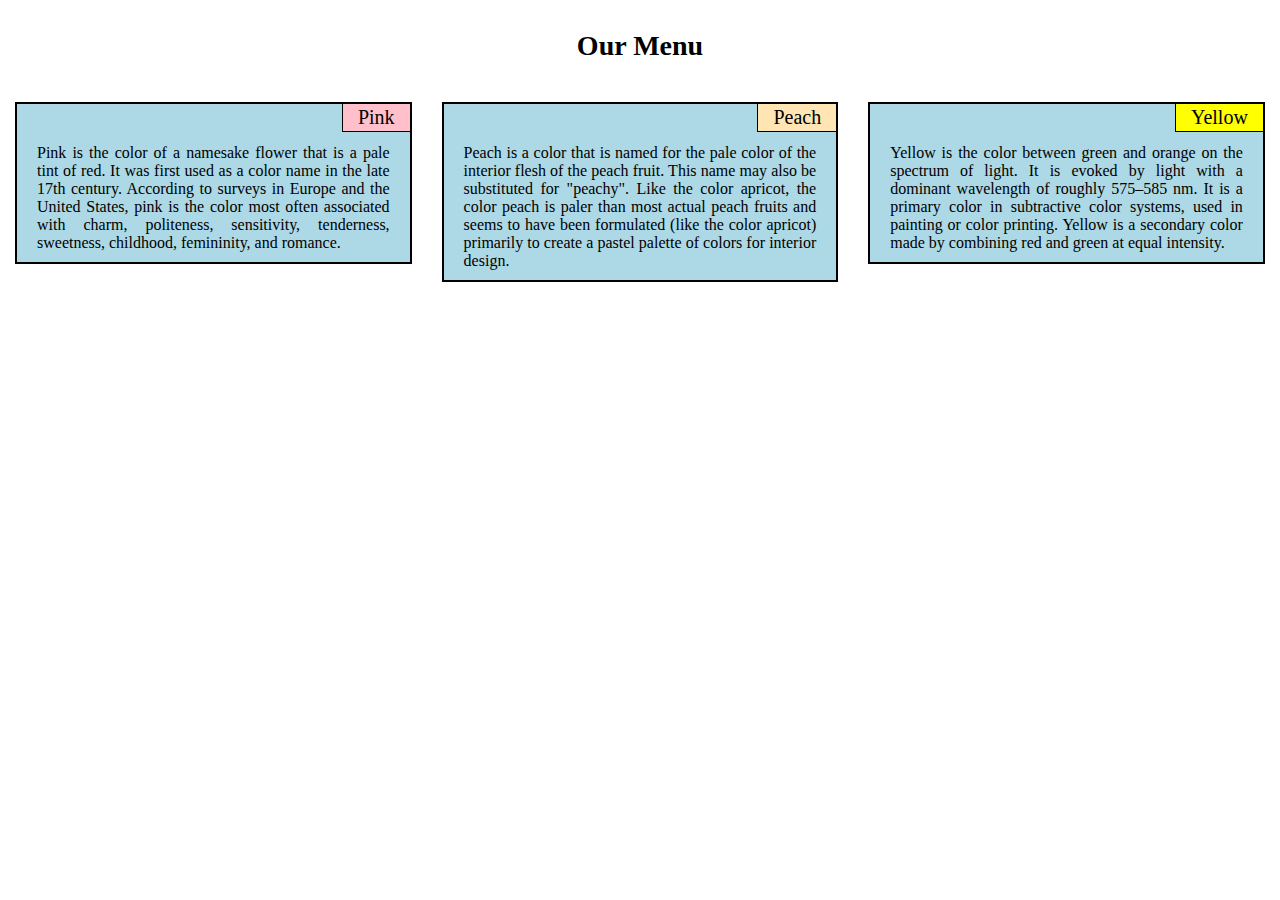
<file: module2-solution/index.html>
<!doctype html>
<html lang="en">
<head>
	<meta charset="utf-8">
	<meta name="viewport" content="width=device-width, initial-scale=1">

	<title>Assignment Solution for Module 2</title>
	<link rel="stylesheet" href="css/style.css">
</head>
<body>
	<h1>Our Menu</h1>

<div class="row" >
  <div class="col-lg-4 col-md-6 col-sm-12">
  	<div class="Visible">
  	<div id="title">Pink</div>
  	<p>Pink is the color of a namesake flower that is a pale tint of red. It was first used as a color name in the late 17th century. According to surveys in Europe and the United States, pink is the color most often associated with charm, politeness, sensitivity, tenderness, sweetness, childhood, femininity, and romance.</p>
  	</div>
  </div>



  
  
  <div class="col-lg-4 col-md-6 col-sm-12">
    <div class="Visible">
  	<div id="title1">Peach</div>
  	<p>Peach is a color that is named for the pale color of the interior flesh of the peach fruit. This name may also be substituted for "peachy". Like the color apricot, the color peach is paler than most actual peach fruits and seems to have been formulated (like the color apricot) primarily to create a pastel palette of colors for interior design.</p>
  </div>
  </div>
 

  
  <div class="col-lg-4 col-md-12 col-sm-12">
  <div class="Visible">
   <div id="title2">Yellow</div>
  	<p>Yellow is the color between green and orange on the spectrum of light. It is evoked by light with a dominant wavelength of roughly 575–585 nm. It is a primary color in subtractive color systems, used in painting or color printing. Yellow is a secondary color made by combining red and green at equal intensity.</p>
  </div>
  </div>
  
</div>
</body>
</html>
</file>
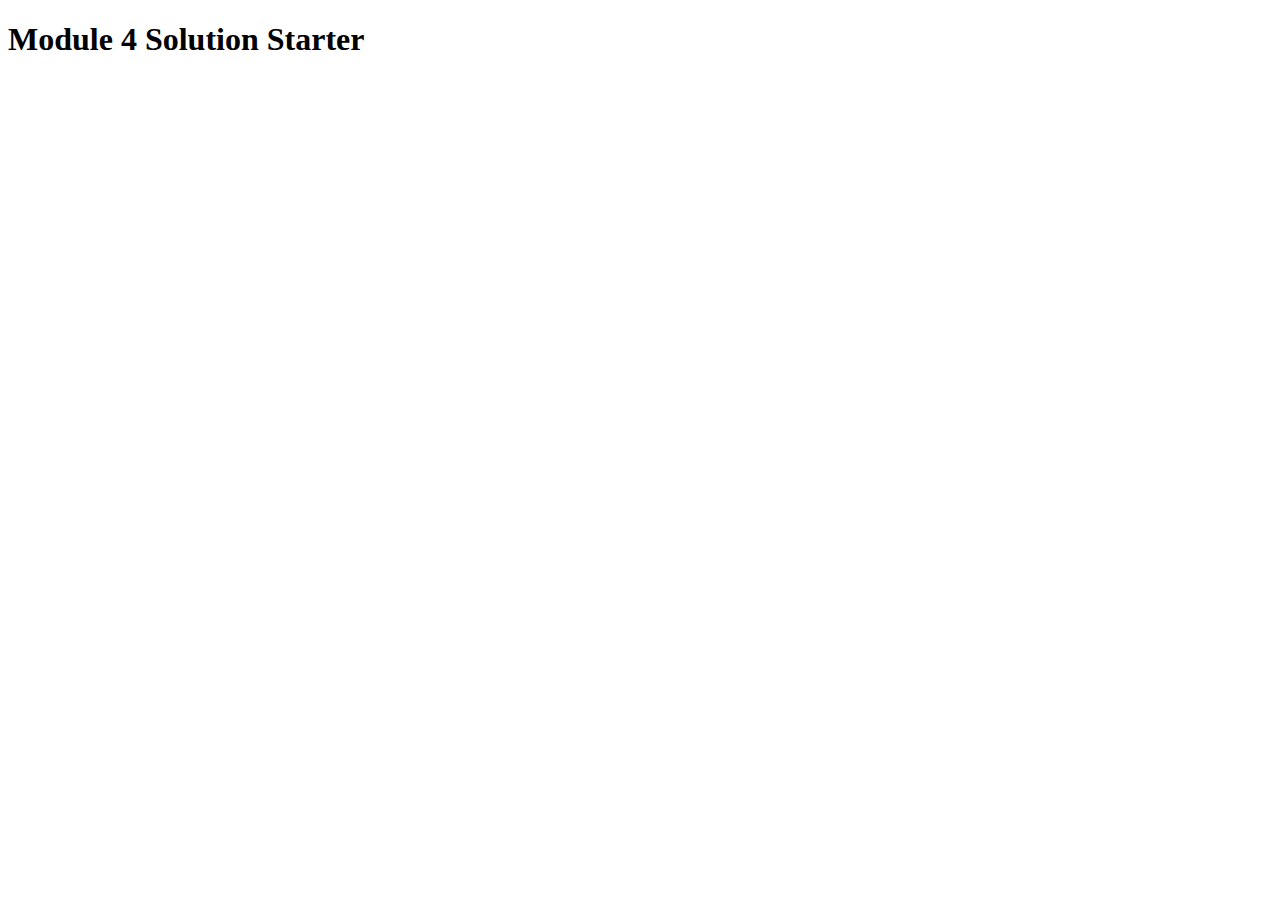
<file: module4-solution/index.html>
<!DOCTYPE html>
<html>
<head>
  <meta charset="utf-8">
  <title>Module 4 Solution Starter</title>
  <script src="SpeakHello.js"></script>
  <script src="SpeakGoodBye.js"></script>
  <script src="script.js"></script>
</head>
<body>
  <h1>Module 4 Solution Starter</h1>
</body>
</html>
</file>
<file: module2-solution/css/style.css>
* {
  box-sizing: border-box;
  font-family: Papyrus, Copperplate, Fantasy;
  margin:0px;
  padding:0px;
}

h1 {
  text-align: center;
   font-size:20px;
   padding: 20px;
   margin:10px;
   font-size:175%;
}


p {
  background-color:lightblue;
  padding:40px 20px 10px 20px;
  color: black;
  overflow:auto;
  border: 1px solid black;
  text-align:justify;
  font-size:100%;
  
 
  
}
.Visible{
	border:1px solid black; 
	margin:10px 15px 10px 15px; 
	position:relative;
}

#title{
  background-color: Pink;
  position: absolute;
  top: 0px;
  right: 0px;
  padding:2px 15px 2px 15px;
  border:1px solid black;
  font-size:125%;
}
#title1{
  background-color: #FFE5B4;
  position: absolute;
  top: 0px;
  right: 0px;
  padding:2px 15px 2px 15px;
  border:1px solid black;
  font-size:125%;

}
#title2{
  background-color: Yellow;
  position: absolute;
  top: 0px;
  right: 0px;
  padding:2px 15px 2px 15px;
  border:1px solid black;
  font-size:125%;
}
.row {
  width: 100%;
}


 /********** Desktop devices only **********/
@media (min-width: 992px) {
   .col-lg-4 {
    float: left;
    position: relative;
     

  }
 
  .col-lg-4 {
    width: 33.33%;
  }
  
}

/********** Tablet devices only **********/
@media (min-width: 768px) and (max-width: 991.9px) {
   .col-md-6,  .col-md-12 {
    float: left;
     position: relative;
      

  }
  
  .col-md-6 {
    width: 50%;
  }
  
  .col-md-12 {
    width: 100%;
  }
}

 /********** Mobile devices only **********/
@media (max-width: 767.9px) {
   .col-sm-12 {
    float: left;
     position: relative;
     

  }
  
  .col-sm-12 {
    width: 100%;
  }
}
</file>
